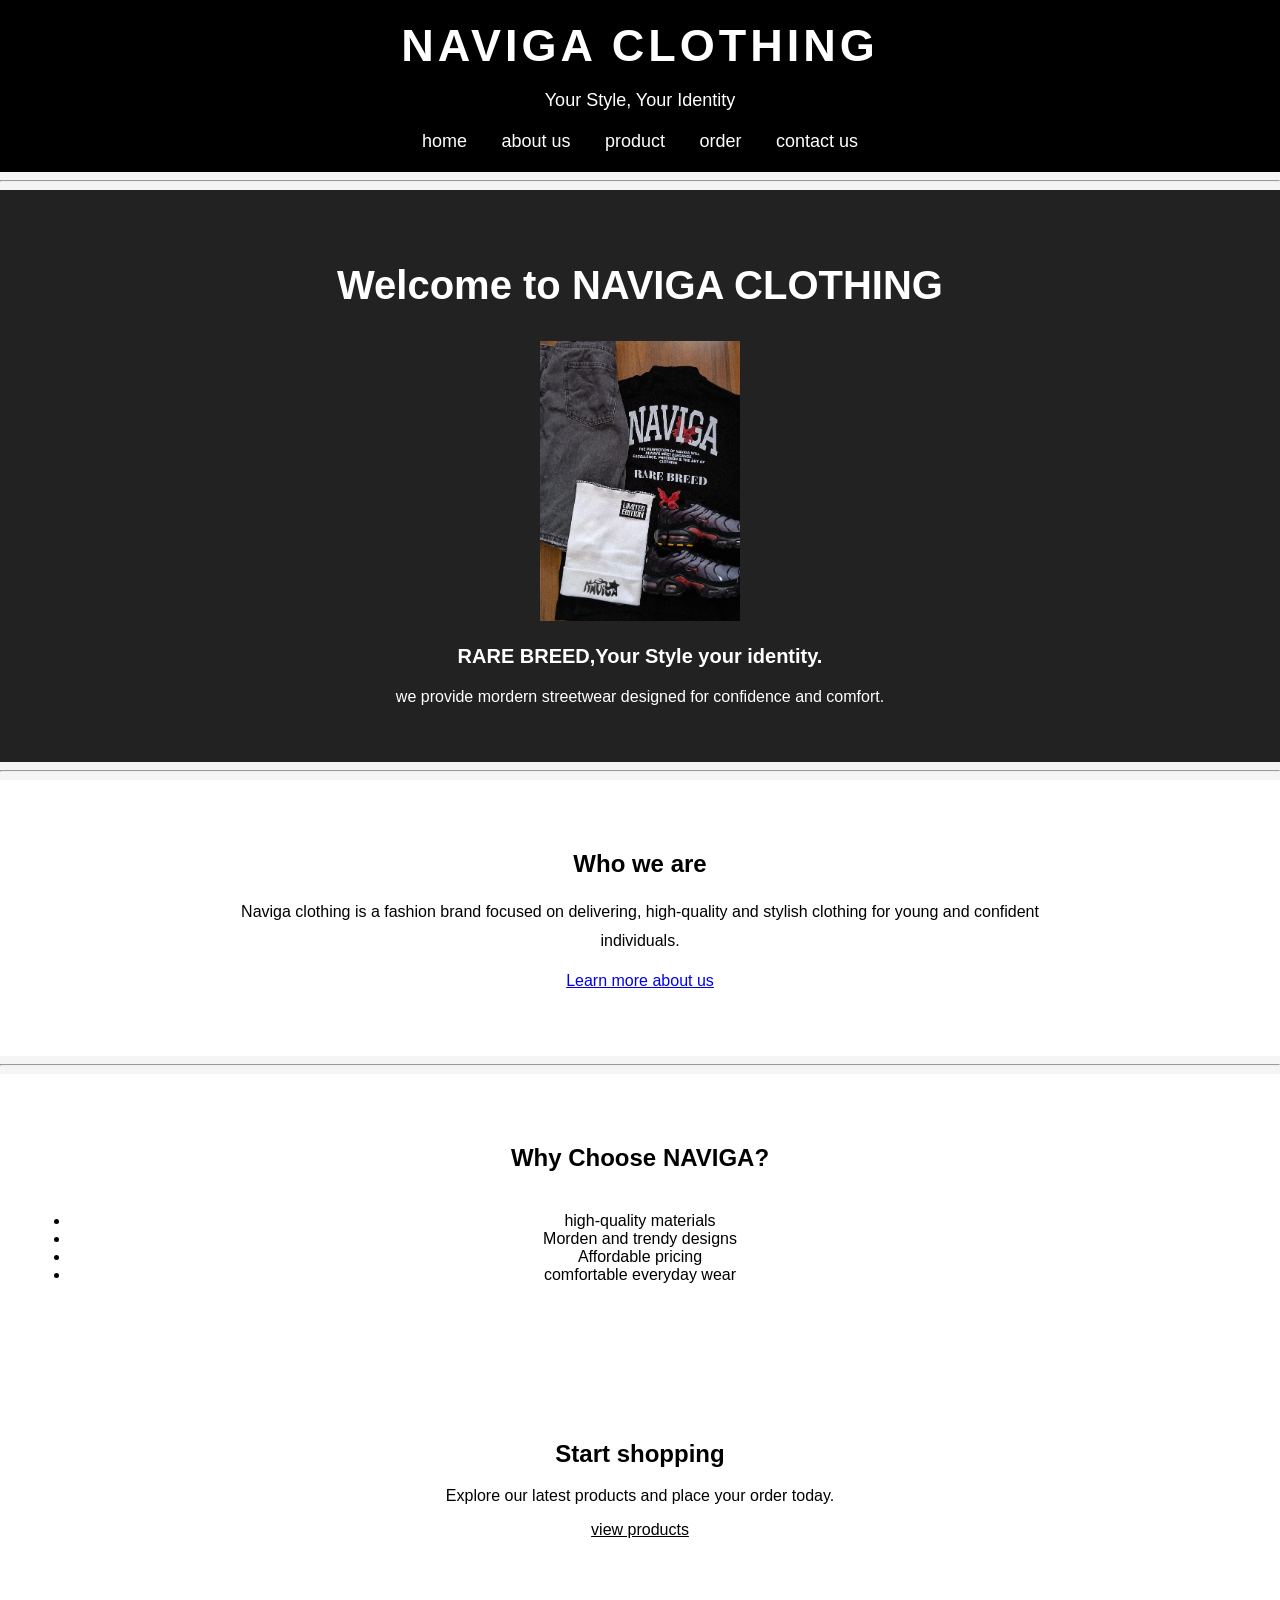
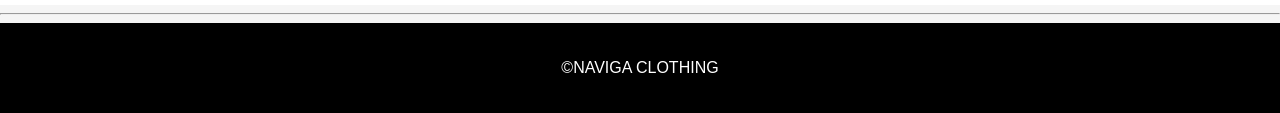
<file: index.html>
<!DOCTYPE html>
<html lang="en">
<head>
    <meta charset="UTF-8">
    <meta name="viewport" content="width=device-width, initial-scale=1.0">
    <meta name="description" content="shop premium streetwear at NAVIGA CLOTHING, founded in 2023 by two high school students. Explore our stylish and comfortable clothing collection.">
    <meta name="keywords" content="NAVIGA CLOTHING, streetwear, hoodies, beanies, fashion, clothing, style, comfort, high-quality, trendy designs">
    <meta name="author" content="NAVIGA CLOTHING">
    <title>NAVIGA CLOTHING</title>
    <link rel="stylesheet"href="style.css">

</head>
<body style="margin: 0;font-family: Arial, Helvetica, sans-serif;background-color: #f5f5f5;">
   
    <header style="background-color: black;color: white;padding: 20px;text-align: center;">
        
    <h1 style="font-size: 45px; letter-spacing: 4px; margin: 0;">NAVIGA CLOTHING</h1>
    
    <p style="font-size: 18px;">Your Style, Your Identity</p>

    <nav style="margin-top: 20px;">
     <a href="index.html"style="color: white; text-decoration: none; margin: 15px; font-size: 18px;">home</a>
     <a href="about us.html" style="color: white; text-decoration: none; margin: 15px; font-size: 18px;">about us</a>
     <a href="product.html" style="color: white; text-decoration: none; margin: 15px; font-size: 18px;">product</a>
     <a href="order.html" style="color: white; text-decoration: none; margin: 15px; font-size: 18px;">order</a>
     <a href="contact us.html" style="color: white; text-decoration: none; margin: 15px; font-size: 18px;">contact us</a>   
    </nav>
   </header> 

   <hr>

   <main>

    <section style="background-color: #222; color: white; padding: 40px; text-align: center;">
        <h2 style="font-size: 40px;">Welcome to NAVIGA CLOTHING</h2>
        <img src="brand.jpg" alt="brand"width="200">
        <p style="font-size: 20px;"><strong>RARE BREED,Your Style your identity.</strong></p>
        <P>we provide mordern streetwear designed 
            for confidence and comfort.</P>
        </section>

        <hr>

        <section style="background-color: white;padding: 50px;text-align: center;">

            <h2>Who we are</h2>

            <p style="width: 70%;margin: auto;line-height: 1.8;">Naviga clothing is a fashion brand focused on delivering,
                high-quality and stylish clothing for young and confident individuals.</p>
            <p><a href="about us.html">Learn more about us</a></p>
        </section>

        <hr>
        
        <section style="background-color: white;padding: 50px;text-align: center;">
            <h2>Why Choose NAVIGA?</h2>
            
            <ul style="padding: 20px;">
                <li>high-quality materials</li>
                <li>Morden and trendy designs</li>
                <li>Affordable pricing</li>
                <li>comfortable everyday wear</li>
            </ul>
        </section> 

        <section style="background-color: white;padding: 50px;text-align: center;">
            <h2>Start shopping</h2>
            <p>Explore our latest products and place your order today.</p>
            <p><a href="product.html" style="color: black; text-decoration: underline;">view products</a></p>
        </section>
   </main>

   <hr>

   <footer style="background-color: black;color: white;padding: 20px;text-align: center;">
    <p>&copy;NAVIGA CLOTHING</p>
   </footer>

   
</body>
</html>
</file>
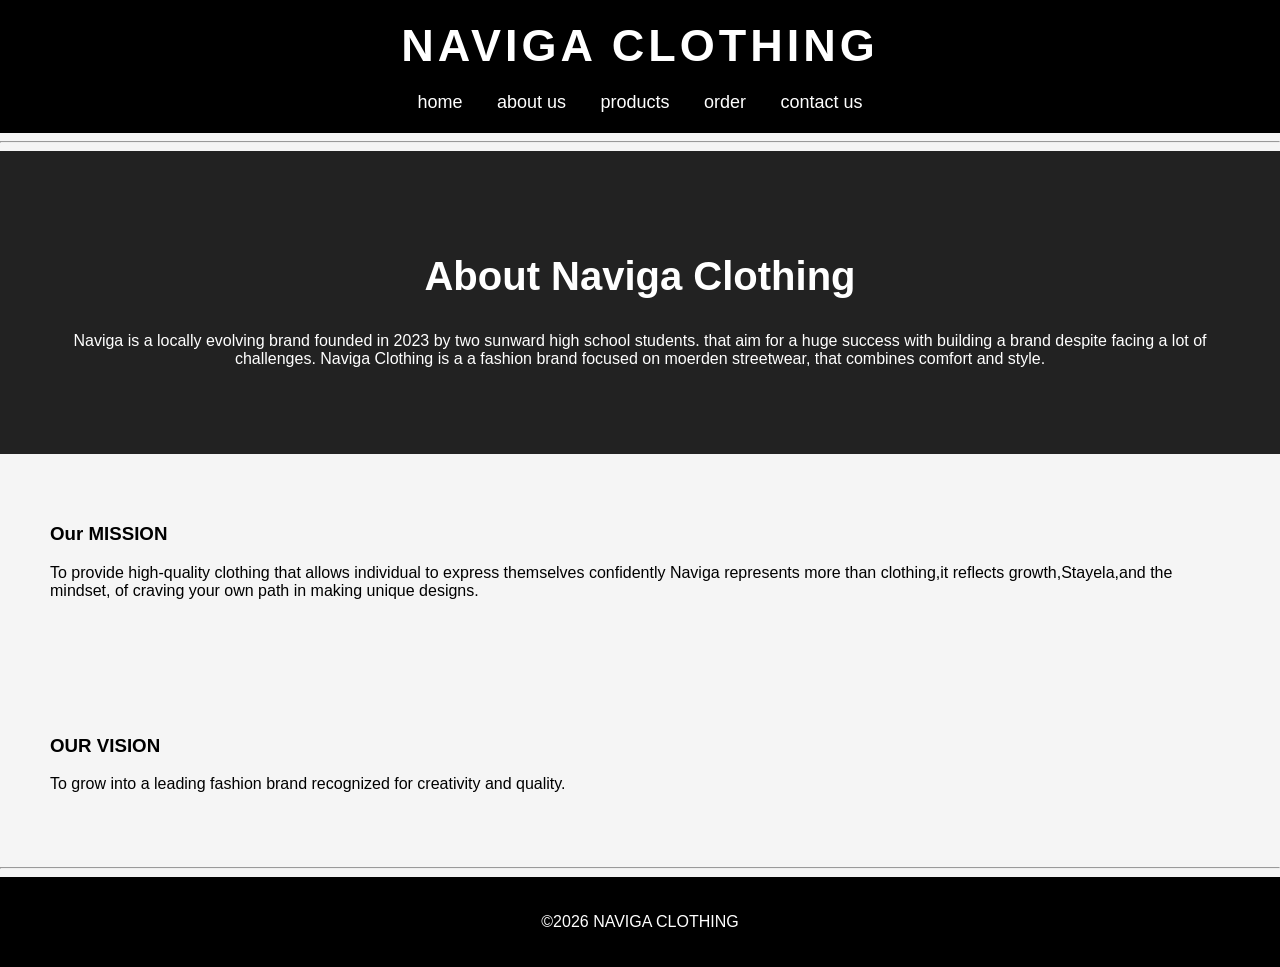
<file: about us.html>
<!DOCTYPE html>
<html lang="en">
<head>
    <meta charset="UTF-8">
    <meta name="viewport" content="width=device-width, initial-scale=1.0">
    <meta name="description" content="Learn about NAVIGA CLOTHING, our mission, vision, and the story behind our brand.">
    <meta name="keywords" content="NAVIGA CLOTHING, fashion brand, streetwear, about us, mission, vision">
    <meta name="author" content="NAVIGA CLOTHING">
    <title> About NAVIGA CLOTHING</title>
    <link rel="stylesheet" href="style.css">
</head> 
<body>
   <header>
    <h1>NAVIGA CLOTHING</h1>
    <nav>
     <a href="index.html">home</a>
     <a href="about us.html">about us</a>
     <a href="product.html">products</a>
     <a href="order.html">order</a>
     <a href="contact us.html">contact us</a>   
    </nav>
   </header> 

   <hr>

   <main>
    <section class="hero">
    <h2>About Naviga Clothing</h2>
    <p>Naviga is a locally evolving brand founded in 2023 by two sunward high school students.
        that aim for a huge success with building a brand despite facing a lot of challenges. 
        Naviga Clothing is a a fashion brand focused on moerden streetwear,
        that combines comfort and style.</p>
    </section>

    <section>
        <h3>Our MISSION</h3>
        <P>To provide high-quality clothing that allows individual to express themselves confidently
            Naviga represents more than clothing,it reflects growth,Stayela,and the mindset,
            of craving your own path in making unique designs.</P>
        </section>

        <section>
            <h3>OUR VISION</h3>
            <p>To grow into a leading fashion brand recognized for creativity and quality.</p>
        </section>


   </main>

   <hr>

   <footer style="align-items: center;">
    <p>&copy;2026 NAVIGA CLOTHING</p>
   </footer>


   </body>
   </html>
</file>
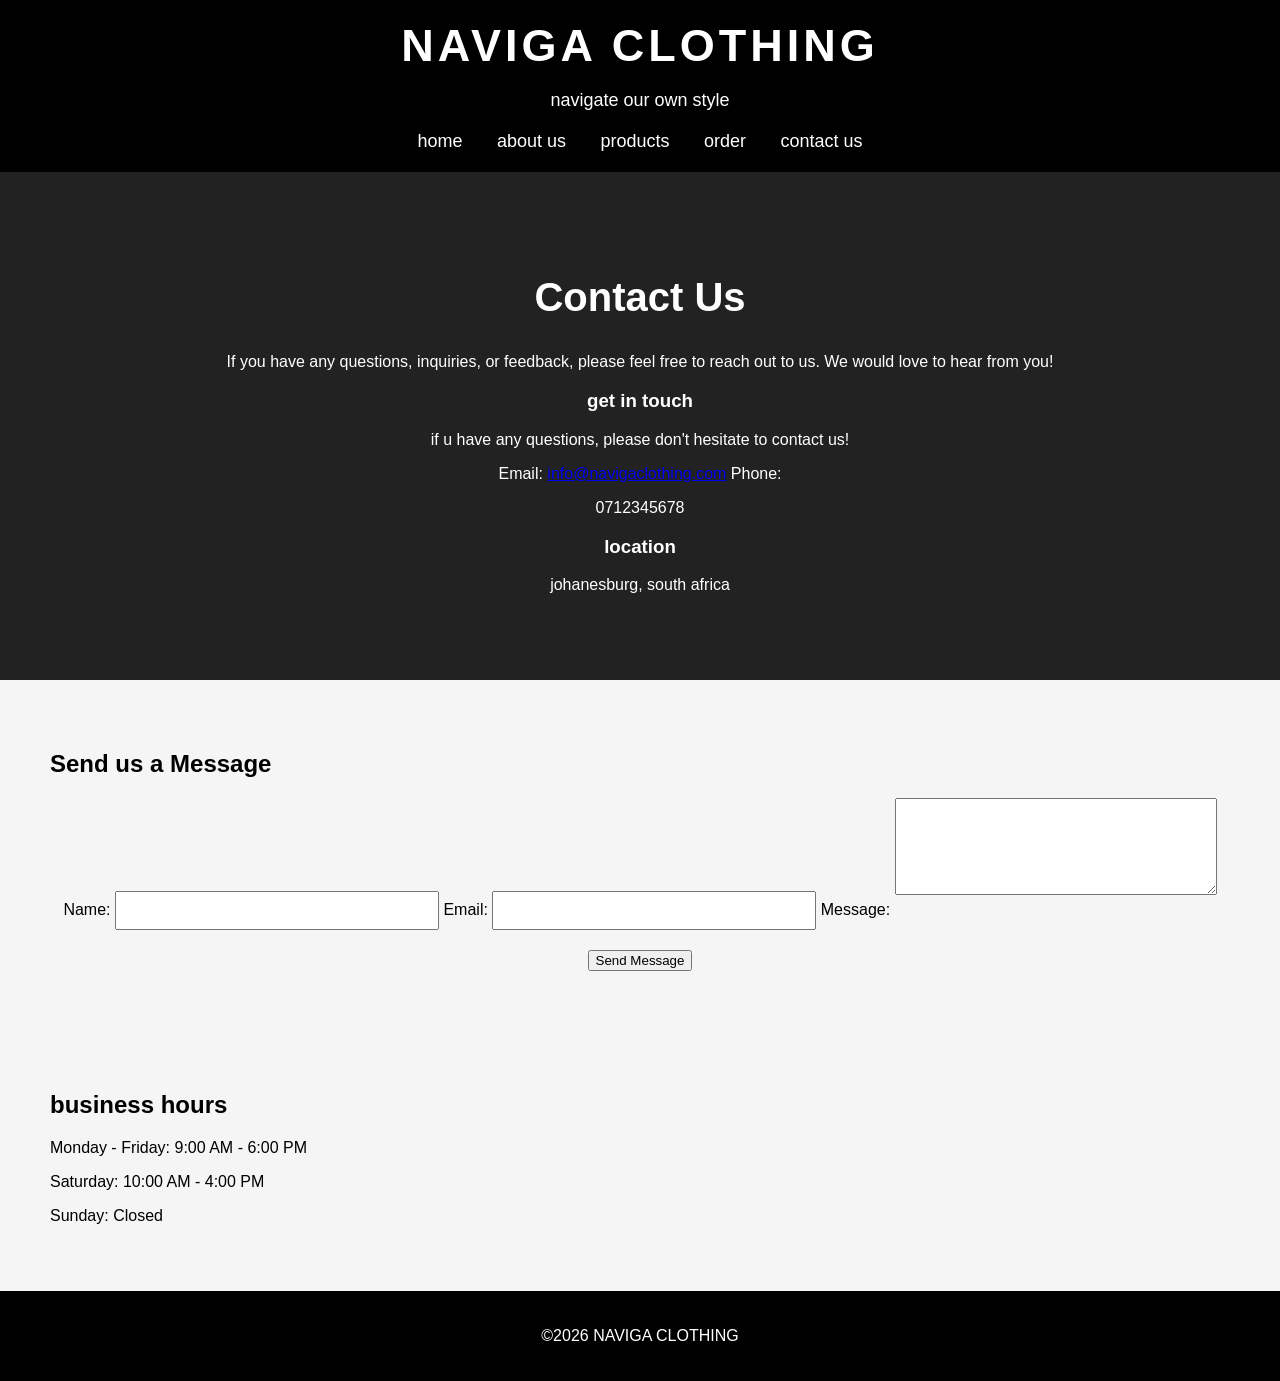
<file: contact us.html>
<!DOCTYPE html>
<html lang="en">
<head>
    <meta charset="UTF-8">
    <meta name="viewport" content="width=device-width, initial-scale=1.0">
    <meta name="description" content="Get in touch with NAVIGA CLOTHING for any inquiries or feedback.">
    <meta name="keywords" content="NAVIGA CLOTHING, contact, inquiries, feedback">
    <meta name="author" content="NAVIGA CLOTHING">          
    <title>contact naviga clothing</title> 
    <link rel="stylesheet" href="style.css">
</head>
<body>
    
    <header>
    <h1>NAVIGA CLOTHING</h1>
    <p>navigate our own style</p>
    <nav>
     <a href="index.html">home</a>
     <a href="about us.html">about us</a>
     <a href="product.html">products</a>
     <a href="order.html">order</a>
     <a href="contact us.html">contact us</a>
    </nav>
    </header>
    
    <section class="hero">
        <h2>Contact Us</h2>
        <p>If you have any questions, inquiries, or feedback, please feel free to reach out to us. We would love to hear from you!</p>

        <h3>get in touch</h3>

        <p>if u have any questions, please don't hesitate to contact us!</p>
        <table></table> 
            <tr>
                <td>Email:</td>
                <td><a href="mailto:info@navigaclothing.com">info@navigaclothing.com</a></td>
            </tr>
            <tr>
                <td>Phone:</td>
                <p>0712345678</p>

            
            <td class="product-card">
                <h3>location</h3>
                <p>johanesburg, south africa</p>
         </td>
         </tr>
        </table>

    </section>


    <section>
        <h2>Send us a Message</h2>
        <form action="submit_form.php" method="post">
            <label for="name">Name:</label>
            <input type="text" id="name" name="name" required>

            <label for="email">Email:</label>
            <input type="email" id="email" name="email" required>

            <label for="message">Message:</label>
            <textarea id="message" name="message" rows="5" required></textarea>

            <button type="submit">Send Message</button>
        </form>
    </section>

    <section>
        <h2>business hours</h2>
        <p>Monday - Friday: 9:00 AM - 6:00 PM</p>
        <p>Saturday: 10:00 AM - 4:00 PM</p>
        <p>Sunday: Closed</p>
    </section>

    <footer>
        <p>&copy;2026 NAVIGA CLOTHING</p>
    </footer>


</body>
</html>
</file>
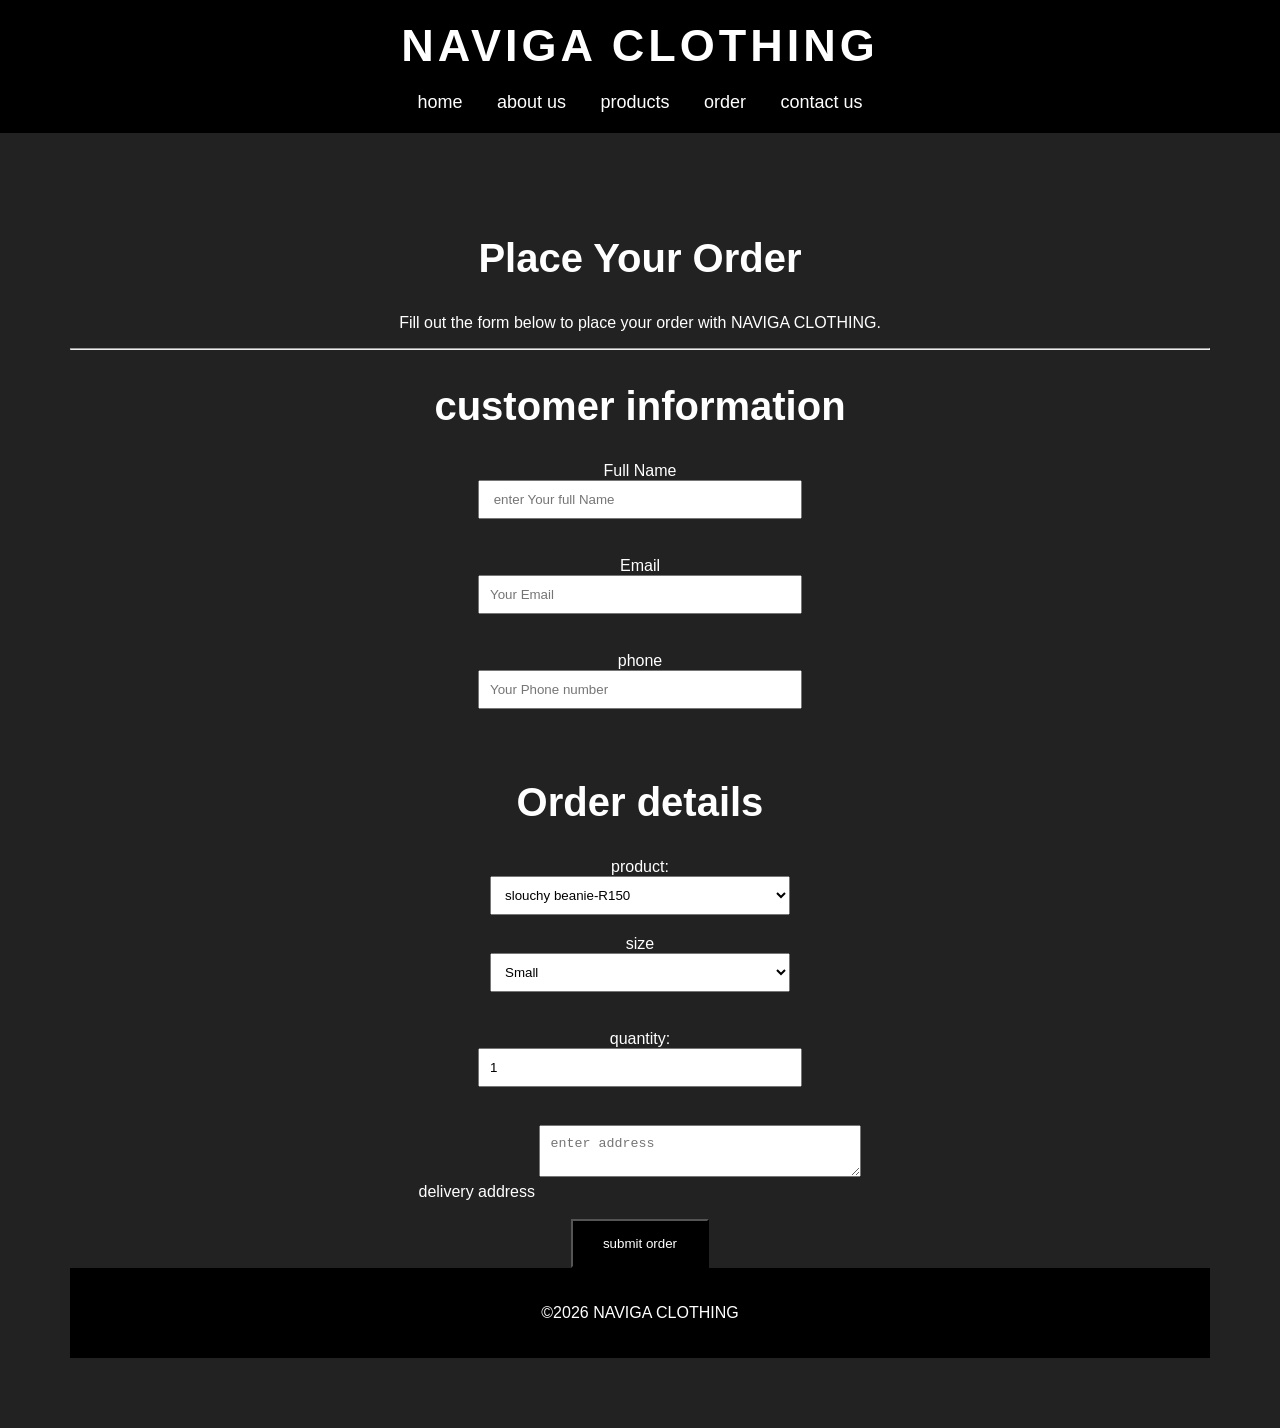
<file: order.html>
<!DOCTYPE html>
<html lang="en">
<head>
    <meta charset="UTF-8">
    <meta name="viewport" content="width=device-width, initial-scale=1.0">
    <meta name="description" content="Place your order for premium streetwear at NAVIGA CLOTHING.">
    <meta name="keywords" content="NAVIGA CLOTHING, streetwear, order, hoodies, beanies, t-shirts, fashion, clothing, style, comfort">
    <meta name="author" content="NAVIGA CLOTHING">   
    <title>place your order</title>
    <link rel="stylesheet" href="style.css">
</head>
<body>
   <header>
    <h1>NAVIGA CLOTHING</h1>
    <nav>
     <a href="index.html">home</a>
     <a href="about us.html">about us</a>
     <a href="product.html">products</a>
     <a href="order.html">order</a>
     <a href="contact us.html">contact us</a>   
    </nav>
   </header>

   <section class="hero">
    <h2>Place Your Order</h2>
    <p>Fill out the form below to place your order with NAVIGA CLOTHING.</p>

   <hr>

   <main>

    <form>

        <h2>customer information</h2>

        <label>Full Name</label><br>
        <input type="text"placeholder=" enter Your full Name" required><br><br>

        <label>Email</label><br>
        <input type="Email" placeholder="Your Email" required><br><br>

        <label>phone</label><br>
        <input type="text" placeholder="Your Phone number" required><br><br>

        <h2>Order details</h2>

        <label>product:</label><br>
        <select>
        <option>slouchy beanie-R150</option>
        <option>comfort hoodie-R300</option>
        <option>butterfly t-shirt-R250</option>
        </select><br>

        <label>size</label><br>
        <select>
            <option>Small</option> 
        <option>Medium</option>
        <option>large</option>


        </select><br><br>
        <label>quantity:</label><br>
        <input type="number"value="1"><br><br>

        <label>delivery address</label>
        <textarea placeholder="enter address"required></textarea><br><br>

        <button type="submit"class="button"> submit order</button>
    </form>
   </main>

   <footer style="align-items: center;">
    <p>&copy;2026 NAVIGA CLOTHING</p>
   </footer>


</body>
</html>
</file>
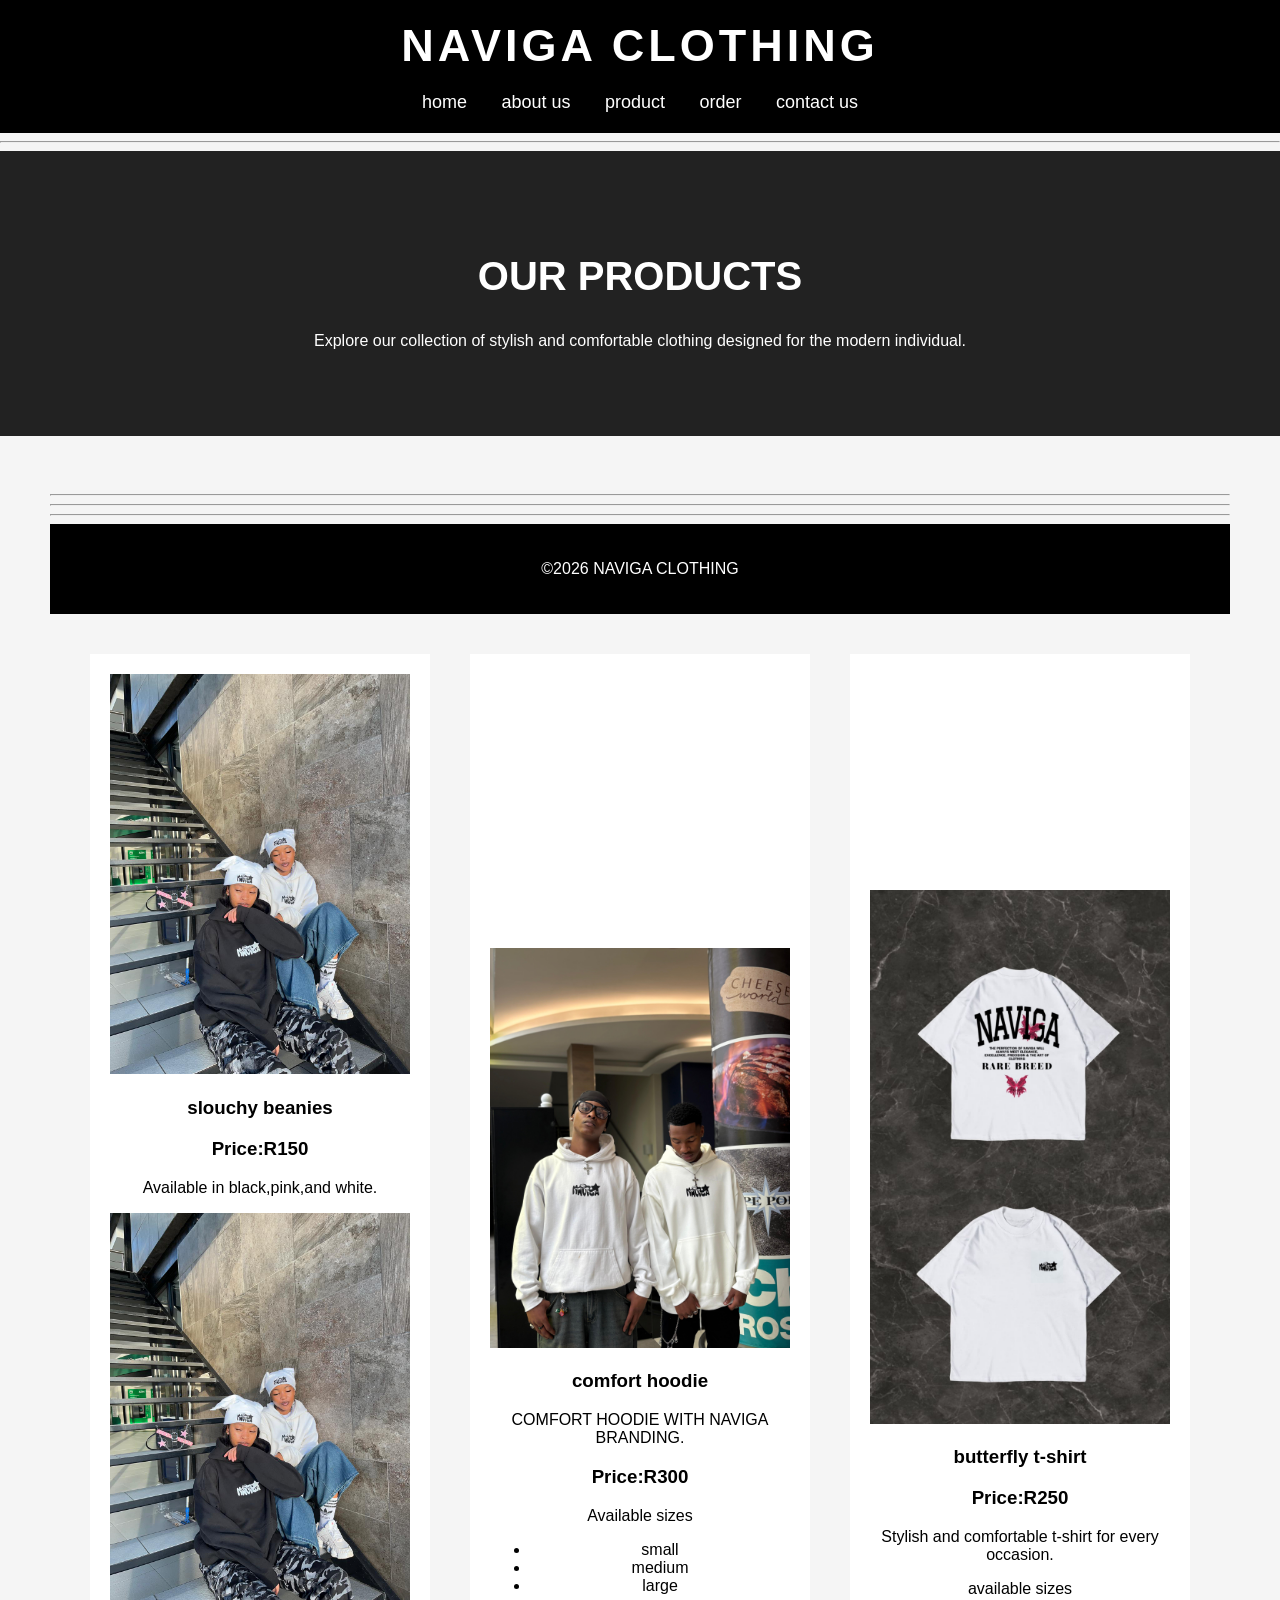
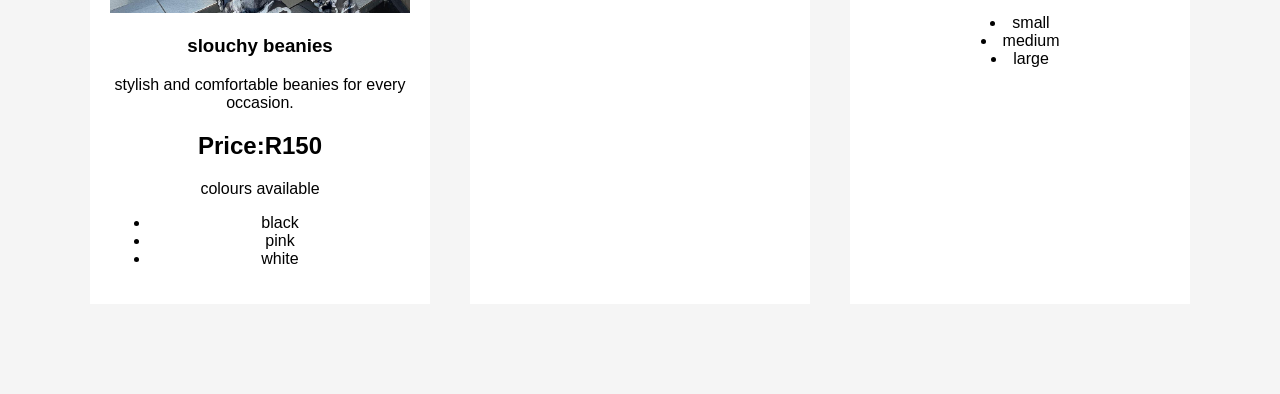
<file: product.html>
<!DOCTYPE html>
<html lang="en">
<head>
    <meta charset="UTF-8">
    <meta name="viewport" content="width=device-width, initial-scale=1.0">
    <meta name="description" content="browse our collection of premium streetwear at NAVIGA CLOTHING, including hoodies, beanies, and t-shirts. Shop now for stylish and comfortable clothing.">
    <meta name="keywords" content="NAVIGA CLOTHING, streetwear, hoodies, beanies, t-shirts, fashion, clothing, style, comfort, high-quality, trendy designs">
    <meta name="author" content="NAVIGA CLOTHING">
    <title>products-NAVIGA CLOTHING</title>
    <link rel="stylesheet" href="style.css">
    <link rel="stylesheet" href="script.js"> 
</head>
<body> 
    <header>
    <h1>NAVIGA CLOTHING</h1>
    <nav>
     <a href="index.html">home</a>
     <a href="about us.html">about us</a>
     <a href="product.html">product</a>
     <a href="order.html">order</a>
     <a href="contact us.html">contact us</a>   
    </nav>
   </header> 

   <hr>

   <main>

    <section class="hero">
        <h2>OUR PRODUCTS</h2>

        <p>Explore our collection of stylish and comfortable clothing designed for the modern individual.</p>
    </section>

    <section>
        <table>
            <tr>
                <td class="product-card">
                    <img src="BEANIES.jpg" alt="BEANIES"width="200">
                    <h3>slouchy beanies</h3>
                    <h3>Price:R150</h3>
                    <P>Available in black,pink,and white.</P>

        <article>
            <img src="BEANIES.jpg" alt="BEANIES"width="200">

            <h3>slouchy beanies</h3>
            <p> stylish and comfortable beanies for every occasion.</p>

            <h2>Price:R150</h2>

            <P>colours available</P>
            <ul>
                <li>black</li>
                <li>pink</li>
                <li>white</li>
            </ul>
        </td>

        <hr>

        <td class="product-card">
            <img src="HOODIE.jpg" alt="hoodie"width="200">
            <h3>comfort hoodie</h3>
            <p>COMFORT HOODIE WITH NAVIGA BRANDING.</p>
            
            <h3>Price:R300</h3>
            <P>Available sizes</P>
            <ul>
                <li>small</li>
                <li>medium</li>
                <li>large</li>
            


        </td>

        <hr>

        <td class="product-card">
            <img src="butterfly t-shirt.jpg" alt="t-shirt"width="200">
            <h3>butterfly t-shirt</h3>
            <h3>Price:R250</h3>

            <p>Stylish and comfortable t-shirt for every occasion.</p>
            
            <p>available sizes</p>

            <ul></ul>
                <li>small</li>
                <li>medium</li>
                <li>large</li>
            </ul>
        </td> 

    </section>

   </main>

   <hr>

   <footer style="align-items: center;">
    <p>&copy;2026 NAVIGA CLOTHING</p>
   </footer>

   
</body>
</html>
</file>
<file: style.css>
/* BODY */

Body{
    Margin:0;
    Font-family:Arial, sans-serif;
    Background-color:#f5f5f5;
}

/* HEADER */

Header{
    Background-color:black;
    Color:white;
    Text-align:center;
    Padding:20px;
}

/* LOGO / TITLE */

Header h1{
    Font-size:45px;
    Letter-spacing:4px;
    Margin:0;
}

/* SLOGAN */

Header p{
    Font-size:18px;
}

/* NAVIGATION */

Nav{
    Margin-top:20px;
}

Nav a{
    Color:white;
    Text-decoration:none;
    Margin:15px;
    Font-size:18px;
}

Nav a:hover{
    Color:grey;
}

/* HERO SECTION */

.hero{
    Background-color:#222;
    Color:white;
    Text-align:center;
    Padding:70px;
}

.hero h2{
    Font-size:40px;
}

/* GENERAL SECTIONS */

Section{
    Padding:50px;
}

/* WHITE BACKGROUND SECTION */

.white-section{
    Background-color:white;
}

/* TABLE */

Table{
    Margin:auto;
    Border-spacing:40px;
}

/* PRODUCT CARD */

.product-card{
    Background-color:white;
    Padding:20px;
    Text-align:center;
}

/* PRODUCT IMAGES */

.product-card img{
    Width:300px;
}

/* BUTTONS */

.button{
    Background-color:black;
    Color:white;
    Padding:15px 30px;
    Text-decoration:none;
    Display:inline-block;
}

.button:hover{
    Background-color:grey;
}

/* FORMS */

Form{
    Text-align:center;
}

Input,
Select,
Textarea{
    Width:300px;
    Padding:10px;
    Margin-bottom:20px;
}

/* FOOTER */

Footer{
    Background-color:black;
    Color:white;
    Text-align:center;
    Padding:20px;
}
</file>
